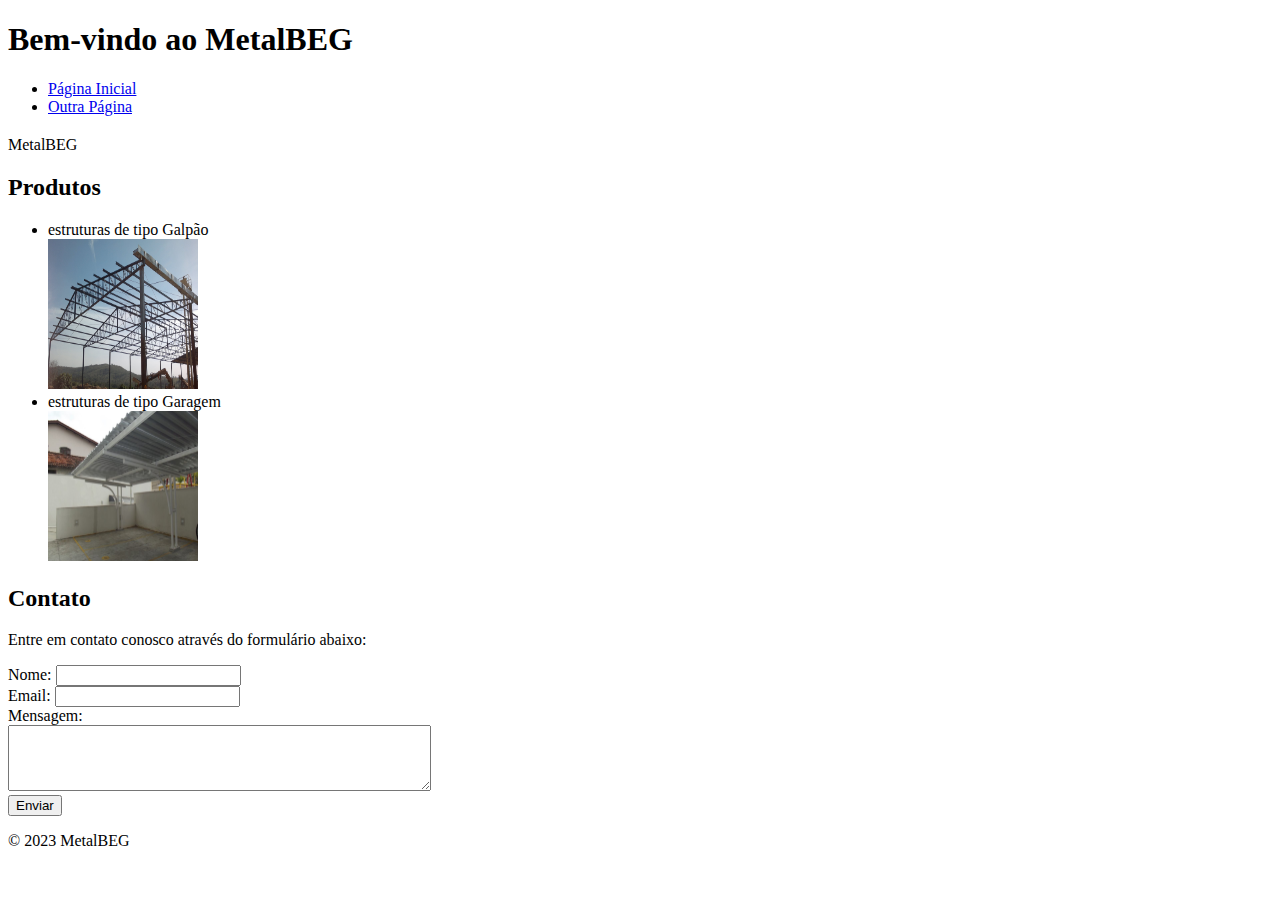
<file: index.html>
<!DOCTYPE html>
<html lang="pt-BR">
<head>
    <meta charset="UTF-8">
    <meta name="viewport" content="width=device-width, initial-scale=1.0">
    <link rel="stylesheet" href="style.css">
    <title>MetalBEG</title>
</head>
<body>
    <header>
        <h1>Bem-vindo ao MetalBEG</h1>
        <nav>
            <ul>
                <li><a href="index.html">Página Inicial</a></li>
                <li><a href="outrapagina.html">Outra Página</a></li>
            </ul>
        </nav>
    </header>

    <main>
        <section>
            <h2></h2>
            <p>MetalBEG

            </p>
        </section>

        <section>
            <h2>Produtos</h2>
            <ul>
                <li>estruturas de tipo Galpão</li>
                <img src="IMG/est.jpg" alt="" class="imagem1">
                <li>estruturas de tipo Garagem</li>
                <img src="IMG/gar.jpg" alt="" class="imagem2">
             
            </ul>
        </section>

        <section>
            <h2>Contato</h2>
            <p>Entre em contato conosco através do formulário abaixo:</p>
            <form action="processa_formulario.php" method="post">
                <label for="nome">Nome:</label>
                <input type="text" id="nome" name="nome"><br>

                <label for="email">Email:</label>
                <input type="email" id="email" name="email"><br>

                <label for="mensagem">Mensagem:</label><br>
                <textarea id="mensagem" name="mensagem" rows="4" cols="50"></textarea><br>

                <input type="submit" value="Enviar">
            </form>
        </section>
    </main>

    <footer>
        <p>&copy; 2023 MetalBEG</p>
    </footer>
</body>
</html>
</file>
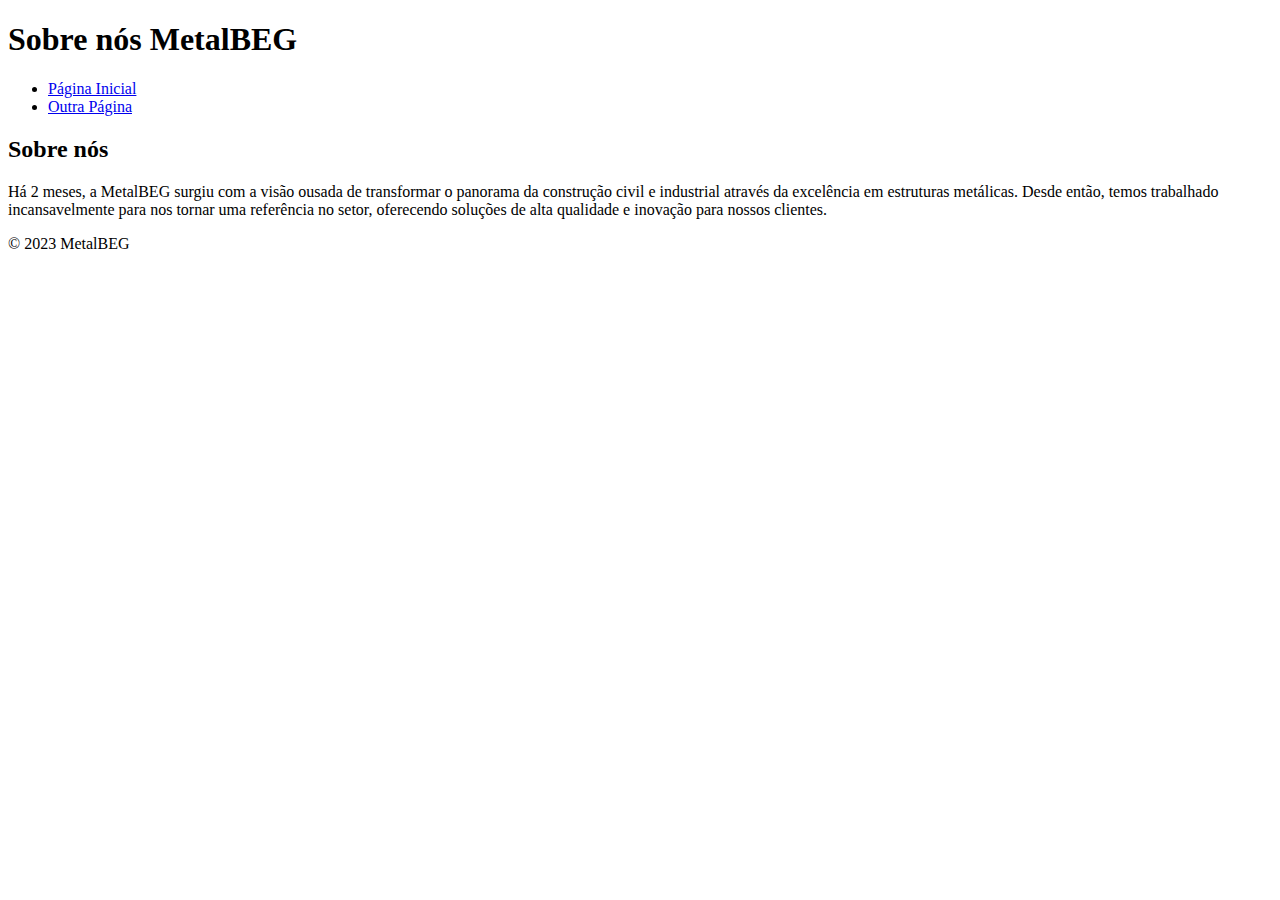
<file: outrapagina.html>
<!DOCTYPE html>
<html lang="pt-BR">
<head>
    <meta charset="UTF-8">
    <meta name="viewport" content="width=device-width, initial-scale=1.0">
    <title>- MetalBEG estruturas</title>
</head>
<body>
    <header>
        <h1> Sobre nós MetalBEG</h1>
        <nav>
            <ul>
                <li><a href="index.html">Página Inicial</a></li>
                <li><a href="outrapagina.html">Outra Página</a></li>
            </ul>
        </nav>
    </header>

    <main>
        <section>
            <h2>Sobre nós</h2>
            <p>Há 2 meses, a MetalBEG surgiu com a visão ousada de transformar o panorama da construção civil e industrial através da excelência em estruturas metálicas. Desde então, temos trabalhado incansavelmente para nos tornar uma referência no setor, oferecendo soluções de alta qualidade e inovação para nossos clientes.</p>
        </section>
    </main>

    <footer>
        <p>&copy; 2023 MetalBEG</p>
    </footer>
</body>
</html>
</file>
<file: style.css>
.imagem1 {
    width: 150px;
    height: 150px;
}

.imagem2 {
    width: 150px;
    height: 150px;
}
</file>
